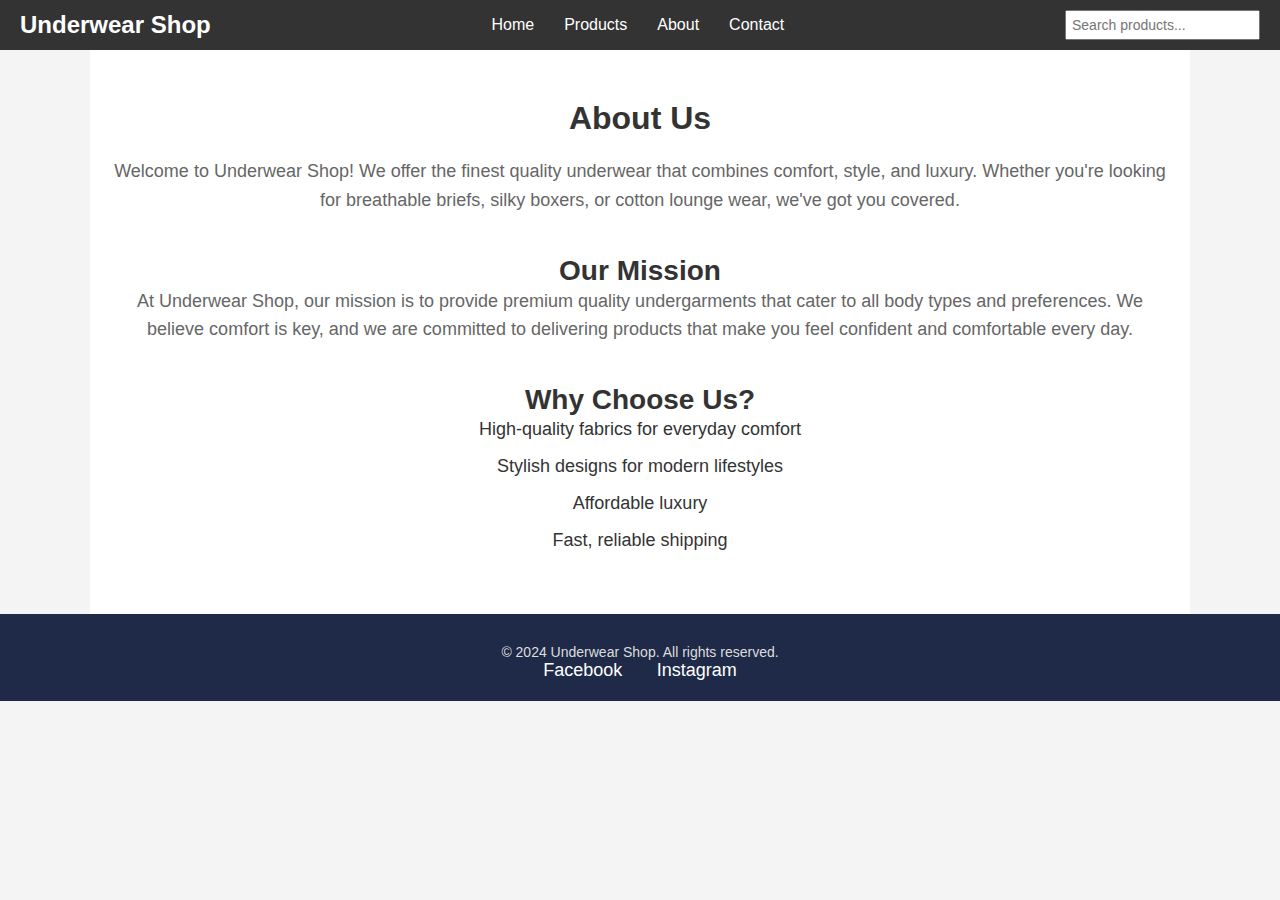
<file: about.html>
<!DOCTYPE html>
<html lang="en">
<head>
  <meta charset="UTF-8">
  <meta name="viewport" content="width=device-width, initial-scale=1.0">
  <title>About Us - Underwear Shop</title>
  <link rel="stylesheet" href="aboutus.css">
</head>
<body>
  <!-- Header Section -->
  <header>
    <div class="logo">
      <h1>Underwear Shop</h1>
    </div>
    <nav>
      <ul>
        <li><a href="index.html">Home</a></li>
        <li><a href="products.html">Products</a></li>
        <li><a href="about.html">About</a></li>
        <li><a href="contact.html">Contact</a></li>
      </ul>
    </nav>
    <div class="search">
      <input type="text" placeholder="Search products...">
    </div>
  </header>

  <!-- About Section -->
  <section class="about">
    <h2>About Us</h2>
    <p>Welcome to Underwear Shop! We offer the finest quality underwear that combines comfort, style, and luxury. Whether you're looking for breathable briefs, silky boxers, or cotton lounge wear, we've got you covered.</p>

    <h3>Our Mission</h3>
    <p>At Underwear Shop, our mission is to provide premium quality undergarments that cater to all body types and preferences. We believe comfort is key, and we are committed to delivering products that make you feel confident and comfortable every day.</p>

    <h3>Why Choose Us?</h3>
    <ul>
      <li>High-quality fabrics for everyday comfort</li>
      <li>Stylish designs for modern lifestyles</li>
      <li>Affordable luxury</li>
      <li>Fast, reliable shipping</li>
    </ul>
  </section>

  <!-- Footer Section -->
  <footer>
    <p>&copy; 2024 Underwear Shop. All rights reserved.</p>
    <div class="social-media">
      <a href="#">Facebook</a>
      <a href="#">Instagram</a>
    </div>
  </footer>
</body>
</html>
</file>
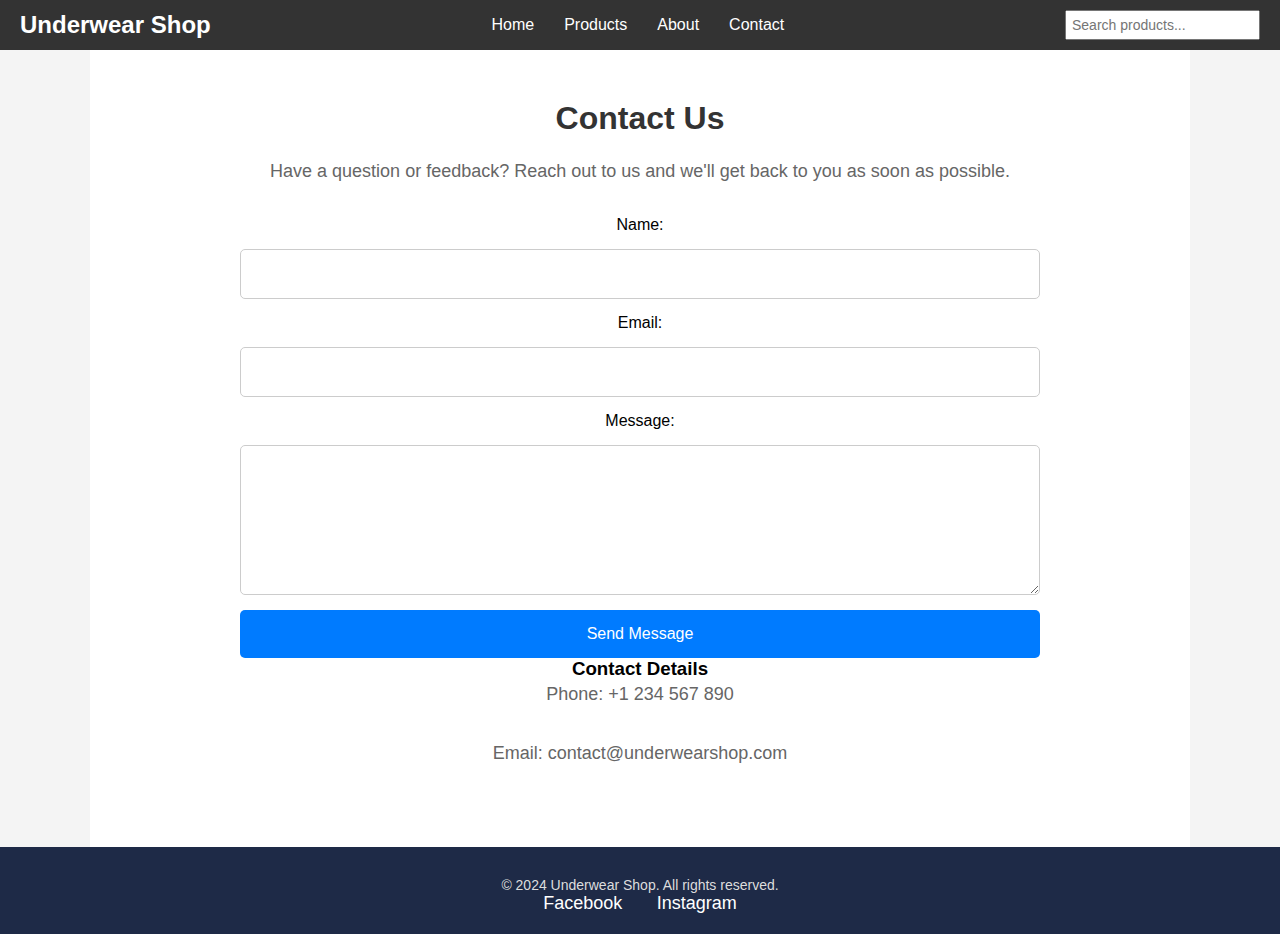
<file: contact.html>
<!DOCTYPE html>
<html lang="en">
<head>
  <meta charset="UTF-8">
  <meta name="viewport" content="width=device-width, initial-scale=1.0">
  <title>Contact Us - Underwear Shop</title>
  <link rel="stylesheet" href="contact.css">
</head>
<body>
  <!-- Header Section -->
  <header>
    <div class="logo">
      <h1>Underwear Shop</h1>
    </div>
    <nav>
      <ul>
        <li><a href="index.html">Home</a></li>
        <li><a href="products.html">Products</a></li>
        <li><a href="about.html">About</a></li>
        <li><a href="contact.html">Contact</a></li>
      </ul>
    </nav>
    <div class="search">
      <input type="text" placeholder="Search products...">
    </div>
  </header>

  <!-- Contact Section -->
  <section class="contact">
    <h2>Contact Us</h2>
    <p>Have a question or feedback? Reach out to us and we'll get back to you as soon as possible.</p>

    <!-- Contact Form -->
    <form action="#" method="post">
      <label for="name">Name:</label>
      <input type="text" id="name" name="name" required>
      
      <label for="email">Email:</label>
      <input type="email" id="email" name="email" required>
      
      <label for="message">Message:</label>
      <textarea id="message" name="message" rows="4" required></textarea>
      
      <button type="submit">Send Message</button>
    </form>

    <h3>Contact Details</h3>
    <p>Phone: +1 234 567 890</p>
    <p>Email: contact@underwearshop.com</p>
  </section>

  <!-- Footer Section -->
  <footer>
    <p>&copy; 2024 Underwear Shop. All rights reserved.</p>
    <div class="social-media">
      <a href="#">Facebook</a>
      <a href="#">Instagram</a>
    </div>
  </footer>
</body>
</html>
</file>
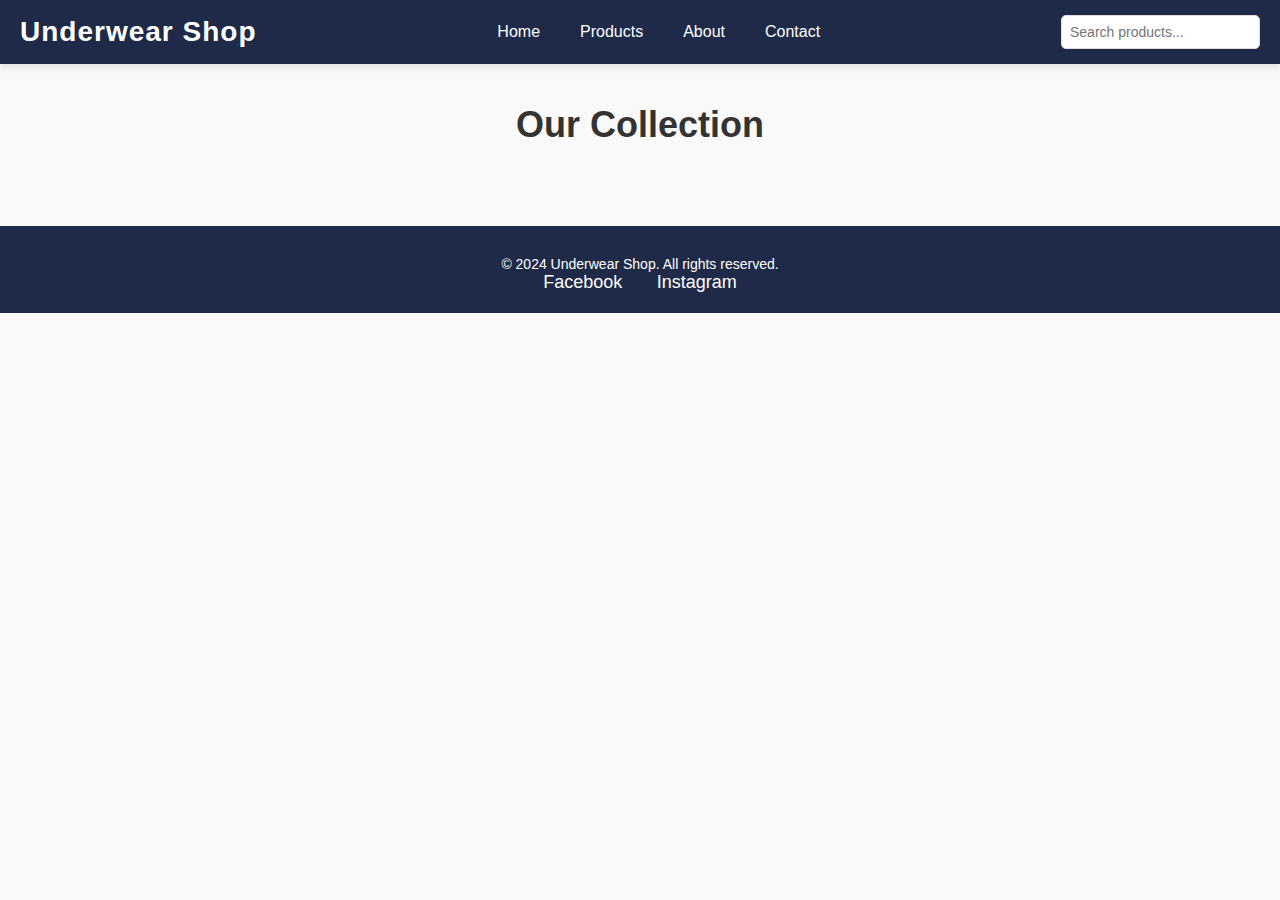
<file: products.html>
<!DOCTYPE html>
<html lang="en">
<head>
  <meta charset="UTF-8">
  <meta name="viewport" content="width=device-width, initial-scale=1.0">
  <title>Our Products - Underwear Shop</title>
  <link rel="stylesheet" href="products.css">
</head>
<body>

  <!-- Header Section -->
  <header>
    <div class="logo">
      <h1>Underwear Shop</h1>
    </div>
    <nav>
      <ul>
        <li><a href="index.php">Home</a></li>
        <li><a href="products.php">Products</a></li>
        <li><a href="about.php">About</a></li>
        <li><a href="contact.php">Contact</a></li>
      </ul>
    </nav>
    <div class="search">
      <input type="text" placeholder="Search products...">
    </div>
  </header>

  <!-- Products Section -->
  <section class="products">
    <h2>Our Collection</h2>
    <div class="product-grid">
      <!-- Dynamic content will be inserted here -->
    </div>
  </section>

  <!-- Footer Section -->
  <footer>
    <p>&copy; 2024 Underwear Shop. All rights reserved.</p>
    <div class="social-media">
      <a href="#">Facebook</a>
      <a href="#">Instagram</a>
    </div>
  </footer>

</body>
</html>
</file>
<file: aboutus.css>
/* Basic Reset */
* {
    margin: 0;
    padding: 0;
    box-sizing: border-box;
  }
  
  body {
    font-family: Arial, sans-serif;
    background-color: #f4f4f4; /* Background color for the page */
  }
  
  header {
    display: flex;
    justify-content: space-between;
    align-items: center;
    background-color: #333;
    color: white;
    padding: 10px 20px;
  }
  
  header .logo h1 {
    font-size: 24px;
  }
  
  header nav ul {
    list-style-type: none;
    display: flex;
  }
  
  header nav ul li {
    margin: 0 15px;
  }
  
  header nav ul li a {
    color: white;
    text-decoration: none;
  }
  
  header .search input {
    padding: 5px;
    font-size: 14px;
  }
  
  /* About Section */
  .about {
    padding: 50px 20px;
    background-color: #fff;  /* White background for the about section */
    text-align: center;
    max-width: 1100px;
    margin: 0 auto;
  }
  
  .about h2 {
    font-size: 32px;  /* Same as other page headers */
    color: #333;
    margin-bottom: 20px;
  }
  
  .about p {
    font-size: 18px;
    color: #666;
    margin-bottom: 30px;
    line-height: 1.6;
  }
  
  .about h3 {
    font-size: 28px;
    color: #333;
    margin-top: 40px;
  }
  
  .about ul {
    list-style-type: none;
    padding: 0;
  }
  
  .about ul li {
    font-size: 18px;
    color: #333;
    margin-bottom: 10px;
    line-height: 1.5;
  }
  
  /* Footer Section */
  footer {
    background-color: #1E2A47;
    color: white;
    text-align: center;
    padding: 20px 0;
  }
  
  footer p {
    font-size: 14px;
    margin-top: 10px;
    color: #ddd;
  }
  
  footer .social-media a {
    margin: 0 15px;
    color: white;
    text-decoration: none;
    font-size: 18px;
    transition: color 0.3s ease;
  }
  
  footer .social-media a:hover {
    color: #FF6F61;  /* Hover effect for social media links */
  }
</file>
<file: contact.css>
/* Basic Reset */
* {
    margin: 0;
    padding: 0;
    box-sizing: border-box;
  }
  
  body {
    font-family: Arial, sans-serif;
    background-color: #f4f4f4; /* Light background for the page */
  }
  
  /* Header Section */
  header {
    display: flex;
    justify-content: space-between;
    align-items: center;
    background-color: #333;
    color: white;
    padding: 10px 20px;
  }
  
  header .logo h1 {
    font-size: 24px;
  }
  
  header nav ul {
    list-style-type: none;
    display: flex;
  }
  
  header nav ul li {
    margin: 0 15px;
  }
  
  header nav ul li a {
    color: white;
    text-decoration: none;
  }
  
  header .search input {
    padding: 5px;
    font-size: 14px;
  }
  
  /* Contact Section */
  .contact {
    padding: 50px 20px;
    background-color: #fff;  /* White background for the contact section */
    text-align: center;
    max-width: 1100px;
    margin: 0 auto;
  }
  
  .contact h2 {
    font-size: 32px;  /* Consistent with other pages */
    color: #333;
    margin-bottom: 20px;
  }
  
  .contact p {
    font-size: 18px;
    color: #666;
    margin-bottom: 30px;
    line-height: 1.6;
  }
  
  /* Contact Form */
  .contact form {
    max-width: 800px;
    margin: 0 auto;
    display: flex;
    flex-direction: column;
    gap: 15px;
  }
  
  .contact form input,
  .contact form textarea {
    padding: 15px;
    font-size: 16px;
    border: 1px solid #ccc;
    border-radius: 5px;
  }
  
  .contact form textarea {
    height: 150px;
    resize: vertical; /* Allow users to resize the text area vertically */
  }
  
  .contact form button {
    padding: 15px;
    font-size: 16px;
    background-color: #007BFF;
    color: white;
    border: none;
    border-radius: 5px;
    cursor: pointer;
    transition: background-color 0.3s ease;
  }
  
  .contact form button:hover {
    background-color: #0056b3; /* Darker blue on hover */
  }
  
  /* Footer Section */
  footer {
    background-color: #1E2A47;
    color: white;
    text-align: center;
    padding: 20px 0;
  }
  
  footer p {
    font-size: 14px;
    margin-top: 10px;
    color: #ddd;
  }
  
  footer .social-media a {
    margin: 0 15px;
    color: white;
    text-decoration: none;
    font-size: 18px;
    transition: color 0.3s ease;
  }
  
  footer .social-media a:hover {
    color: #FF6F61; /* Hover effect for social media links */
  }
</file>
<file: products.css>
/* Basic reset */
* {
    margin: 0;
    padding: 0;
    box-sizing: border-box;
  }
  
  body {
    font-family: 'Arial', sans-serif;
    background-color: #f9f9f9;
    color: #333;
  }
  
  header {
    display: flex;
    justify-content: space-between;
    align-items: center;
    background-color: #1E2A47; /* Darker blue */
    color: white;
    padding: 15px 20px;
    box-shadow: 0 4px 8px rgba(0, 0, 0, 0.1);
  }
  
  header .logo h1 {
    font-size: 28px;
    font-weight: bold;
    letter-spacing: 1px;
  }
  
  header nav ul {
    list-style-type: none;
    display: flex;
  }
  
  header nav ul li {
    margin: 0 20px;
  }
  
  header nav ul li a {
    color: white;
    text-decoration: none;
    font-size: 16px;
    transition: color 0.3s ease;
  }
  
  header nav ul li a:hover {
    color: #FF6F61; /* Hover color */
  }
  
  header .search input {
    padding: 8px;
    font-size: 14px;
    border-radius: 5px;
    border: 1px solid #ddd;
    outline: none;
    transition: border-color 0.3s ease;
  }
  
  header .search input:focus {
    border-color: #FF6F61; /* Focus effect */
  }
  
  .products {
    padding: 40px 20px;
    text-align: center;
  }
  
  .products h2 {
    font-size: 36px;
    font-weight: 600;
    margin-bottom: 40px;
    color: #333;
  }
  
  .product-grid {
    display: grid;
    grid-template-columns: repeat(auto-fill, minmax(300px, 1fr));
    gap: 30px;
  }
  
  .product-item {
    background-color: #fff;
    padding: 20px;
    border-radius: 10px;
    box-shadow: 0 4px 12px rgba(0, 0, 0, 0.1);
    transition: transform 0.3s ease, box-shadow 0.3s ease;
  }
  
  .product-item:hover {
    transform: translateY(-5px);
    box-shadow: 0 8px 16px rgba(0, 0, 0, 0.15);
  }
  
  .product-item img {
    max-width: 100%;
    height: auto;
    border-radius: 8px;
    transition: transform 0.3s ease;
  }
  
  .product-item img:hover {
    transform: scale(1.05);
  }
  
  .product-item h3 {
    font-size: 20px;
    font-weight: 500;
    margin: 15px 0;
    color: #333;
  }
  
  .product-item p {
    color: #666;
    font-size: 16px;
  }
  
  footer {
    background-color: #1E2A47;
    color: white;
    text-align: center;
    padding: 20px;
  }
  
  footer .social-media a {
    margin: 0 15px;
    color: white;
    text-decoration: none;
    font-size: 18px;
    transition: color 0.3s ease;
  }
  
  footer .social-media a:hover {
    color: #FF6F61;
  }
  
  footer p {
    font-size: 14px;
    margin-top: 10px;
  }
</file>
